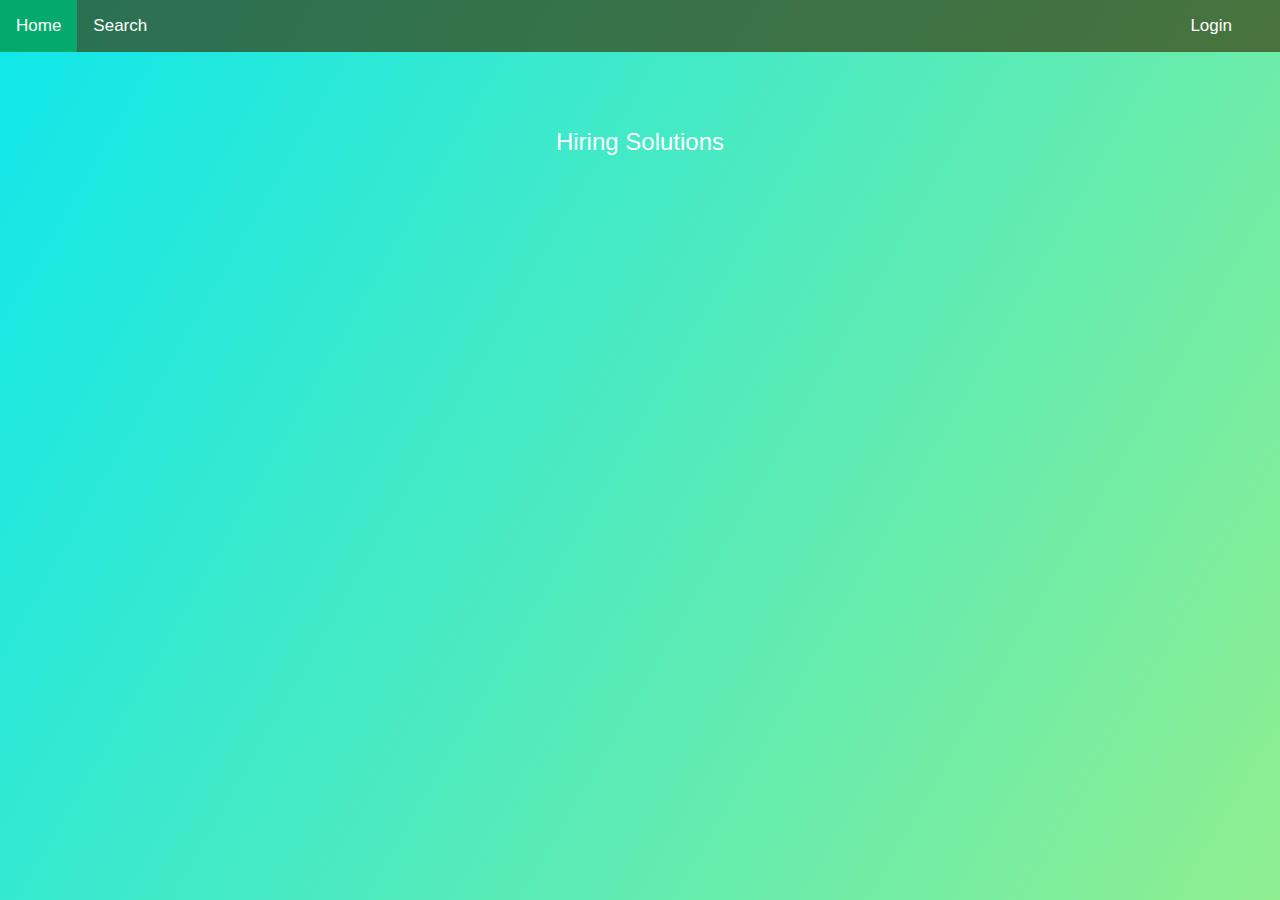
<file: index.html>
<!DOCTYPE html>
<html lang="en">
<head>
    <meta charset="UTF-8">
    <meta name="viewport" content="width=device-width, initial-scale=1.0">
    <link rel="stylesheet" 
        href="https://cdnjs.cloudflare.com/ajax/libs/font-awesome/6.4.0/css/all.min.css" integrity="sha512-iecdLmaskl7CVkqkXNQ/ZH/XLlvWZOJyj7Yy7tcenmpD1ypASozpmT/E0iPtmFIB46ZmdtAc9eNBvH0H/ZpiBw==" 
         crossorigin="anonymous" 
        referrerpolicy="no-referrer" 
        />
    <link href="https://fonts.googleapis.com/css2?family=Poppins:ital,wght@1,200&display=swap" 
        rel="stylesheet"
    />
    <link rel="stylesheet" 
    href="./style.css"
    />
    <title>Hiring Solutions</title>
</head>
<body>
    <div class="topnav">
        <div class="tn_left">
            <a class="active" href="#home">Home</a>
            <a href="Login.html">Search</a>
        </div>
        <div class="tn_right">
            <i class="fa-solid fa-user" id="login-img"></i>
            <a href="Login.html">Login</a>
        </div>
    </div>
    <header>Hiring Solutions</header>
    <script src="./app.js" defer></script>
</body>
</html>
</file>
<file: style.css>
*{
    margin: 0;
    padding: 0;
    box-sizing: border-box;
}

body{
    background-image: linear-gradient(120deg,#0fe7eb, lightgreen);
    color: white;
    font-family: "Lucida Console",sans-serif;
    min-height: 100vh;
}

header{
    font-size: 1.5rem;
}

header{
    min-height: 20vh;
    display: flex;
    justify-content: center;
    align-items: center;
}

.topnav {
    background-color: rgba(54, 50, 4, 0.655);
    overflow: hidden;
  }
  

  .tn_left a{
    float: left;
    color: white;
    text-align: center;
    padding: 16px 16px;
    text-decoration: none;
    font-size: 17px;
  }

  .tn_right a{
    float: right;
    color: white;
    text-align: center;
    padding: 16px 16px;
    text-decoration: none;
    font-size: 17px;
  }
  .tn_right i{
    float: right;
    color: white;
    text-align: center;
    padding: 16px 16px 16px;
    text-decoration: none;
    font-size: 17px;
  }
  
 
  .tn_left a:hover {
    background-color: #ddd;
    color: black;
  }
  

  .tn_left a.active {
    background-color: #04AA6D;
    color: white;
  }
  

.tn_right a:hover {
    background-color: #04AA6D;
    color: black;
  }
.tn_right i:hover {
    background-color: #04AA6D;
    color: black;
  }

  #login-img{
    padding: none;
    margin: none;
  }
</file>
